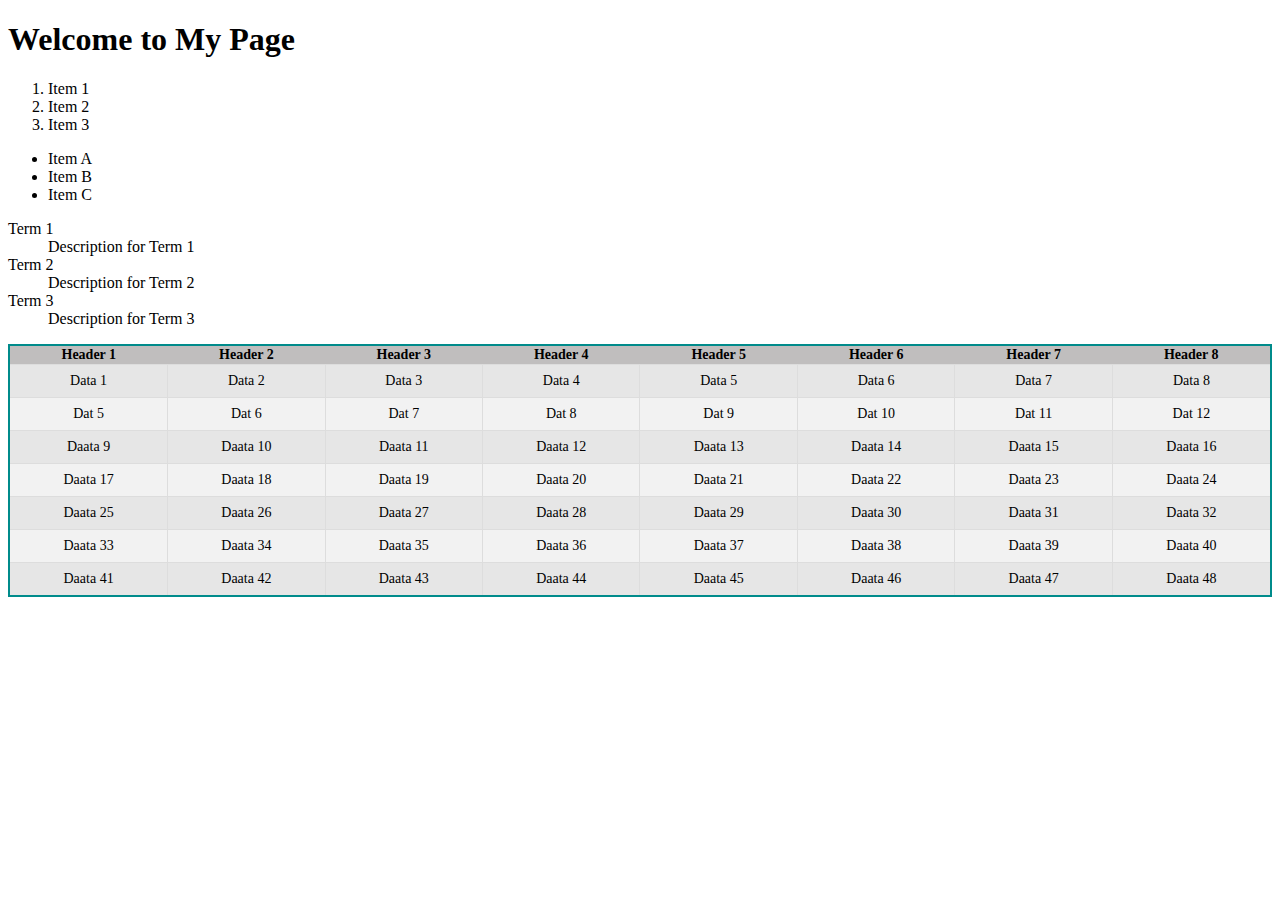
<file: index.html>
<!DOCTYPE html>
<html lang="en">
<head>
    <link rel="stylesheet" href="home.css">
</head>
<h1>Welcome to My Page</h1>
<table>
    <tr>
        <th>Header 1</th>
        <th>Header 2</th>
        <th>Header 3</th>
        <th>Header 4</th>
        <th>Header 5</th>
        <th>Header 6</th>
        <th>Header 7</th>
        <th>Header 8</th>
        
    </tr>
    <tr>
        <td>Data 1</td>
        <td>Data 2</td>
        <td>Data 3</td>
        <td>Data 4</td>
        <td>Data 5</td>
        <td>Data 6</td>
        <td>Data 7</td>
        <td>Data 8</td>
    </tr>
    <tr>
        <td>Dat 5</td>
        <td>Dat 6</td>
        <td>Dat 7</td>
        <td>Dat 8</td>
        <td>Dat 9</td>
        <td>Dat 10</td> 
        <td>Dat 11</td>
        <td>Dat 12</td>
        
    </tr>
    <tr>
        <td>Daata 9</td>
        <td>Daata 10</td>
        <td>Daata 11</td>
        <td>Daata 12</td>
        <td>Daata 13</td>
        <td>Daata 14</td>
        <td>Daata 15</td>
        <td>Daata 16</td>
          
    </tr>
    <tr>
        <td>Daata 17</td>
        <td>Daata 18</td>
        <td>Daata 19</td>
        <td>Daata 20</td>
        <td>Daata 21</td>
        <td>Daata 22</td>
        <td>Daata 23</td>
        <td>Daata 24</td>
    </tr>
<tr>
        <td>Daata 25</td>
        <td>Daata 26</td>
        <td>Daata 27</td>
        <td>Daata 28</td>
        <td>Daata 29</td>
        <td>Daata 30</td>
        <td>Daata 31</td>
        <td>Daata 32</td>
</tr>
<tr>
        <td>Daata 33</td>
        <td>Daata 34</td>
        <td>Daata 35</td>
        <td>Daata 36</td>
        <td>Daata 37</td>
        <td>Daata 38</td>
        <td>Daata 39</td>
        <td>Daata 40</td>
</tr>
<tr>
        <td>Daata 41</td>
        <td>Daata 42</td>
        <td>Daata 43</td>
        <td>Daata 44</td>
        <td>Daata 45</td>
        <td>Daata 46</td>
        <td>Daata 47</td>
        <td>Daata 48</td>
</tr>
    
<body>
    
</body>
</html>

<!-- <table> tag is used for creating table
    <tr> <th> <td> are the element of tabke
        tr --- creating row in tabke
        th for proive heading
        td  for provind content to the column -->


 
<!-- there are three types of list in html -->
<!--
    1. Ordered List <ol> 
    2. Unordered List <ul>
    < 3. Description List <dl> -->
<ol>
    <li>Item 1</li>
    <li>Item 2</li>
    <li>Item 3</li>
</ol>
<ul>
    <li>Item A</li>
    <li>Item B</li>
    <li>Item C</li>
</ul>
<dl>
    <dt>Term 1</dt>
    <dd>Description for Term 1</dd>
    <dt>Term 2</dt>
    <dd>Description for Term 2</dd>
    <dt>Term 3</dt>
    <dd>Description for Term 3</dd>
</file>
<file: home.css>
{
    margin: 0;
    padding: 0;
}
h6 {
    margin:5px
    padding: 5px;
    text-align: center;
}
table {
    font-size: 14px;
    font-family:  'Times New Roman', Times, serif;
    border: 2px solid darkcyan; 
    text-align: center;  
}

/* td , th {
    border: 1px solid darkcyan;
    padding: 10px;
    color: black;
} */

    table {
      width: 100%;
      border-collapse: collapse; /* Collapses borders between cells */
    }

    tr:nth-child(odd) {
      background-color: #f2f2f2; /* Light gray for odd rows */
    }

    tr:nth-child(even) {
      background-color: #e6e6e6; 
    }
    tr:nth-child(1) {
      background-color: #07010141; /* Darker gray for the first row */
    }

    td {
      padding: 8px;
      border: 1px solid #ddd;
    }
</file>
